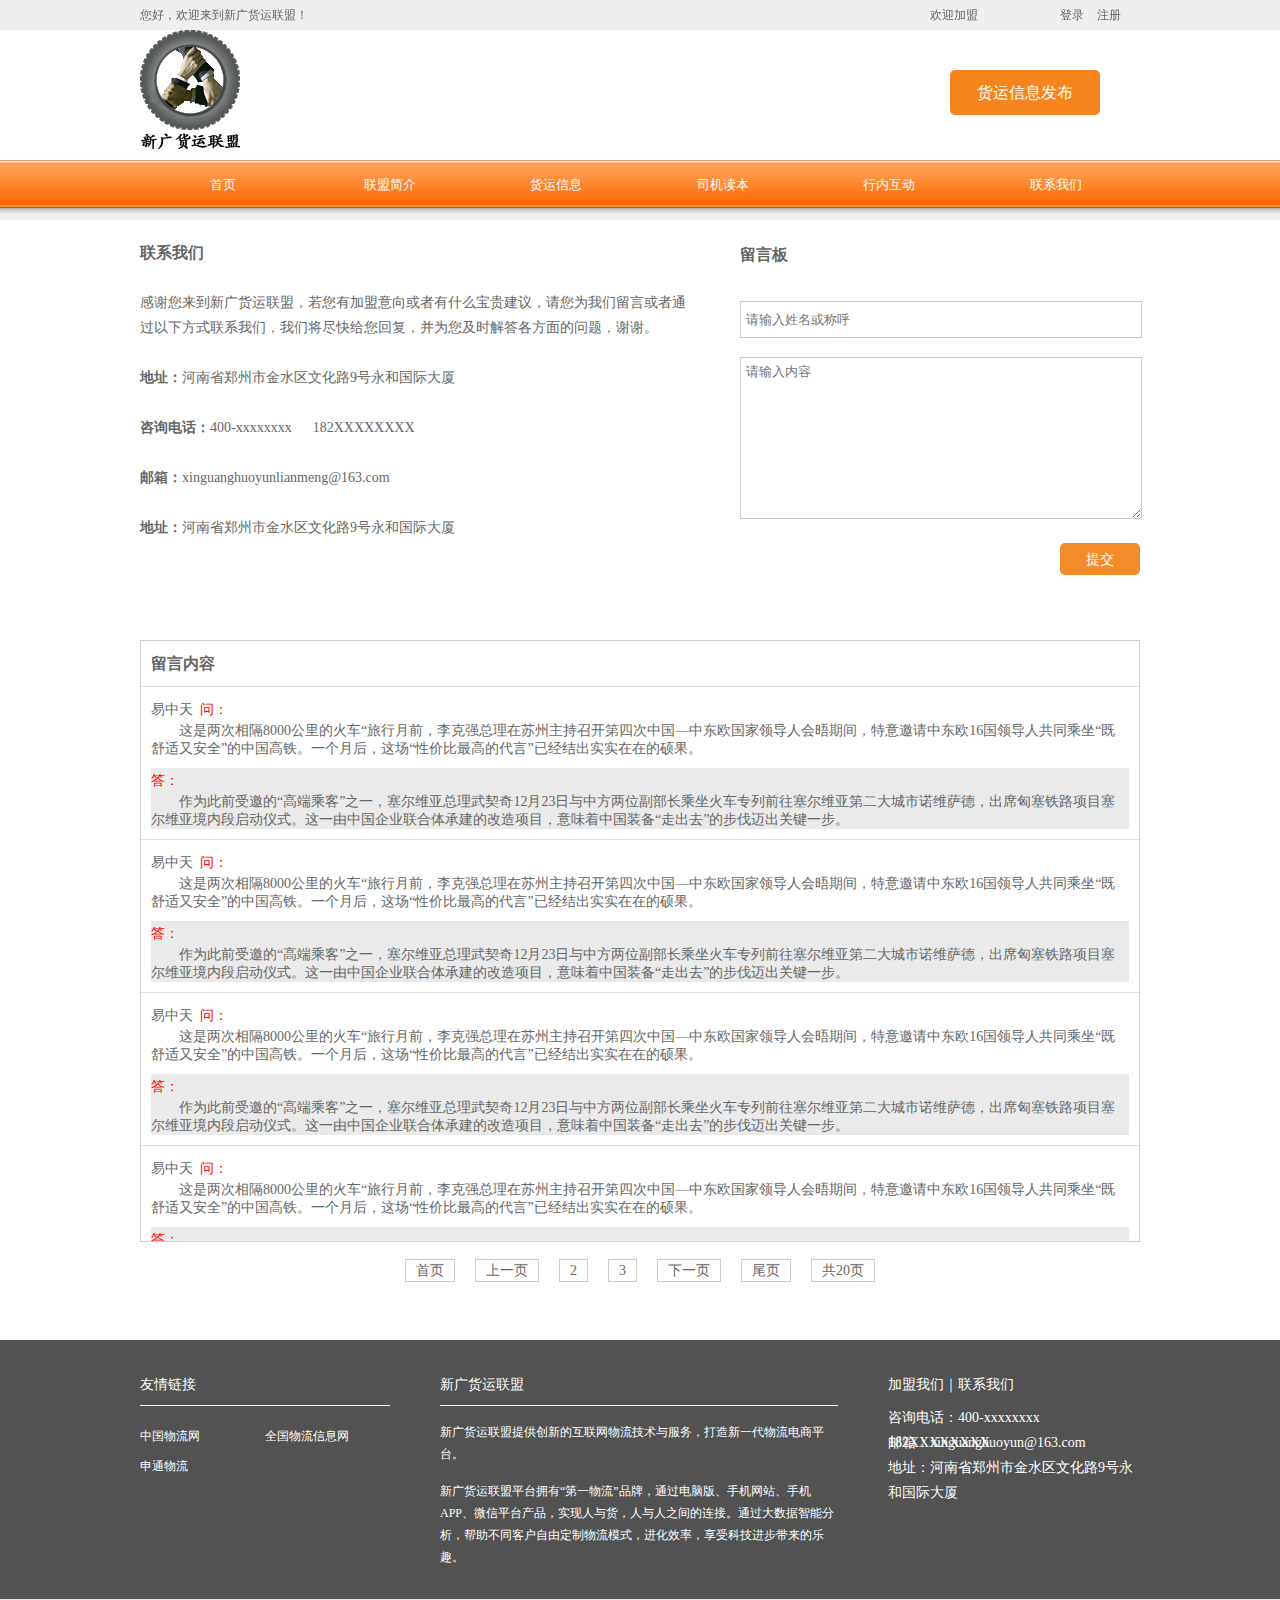
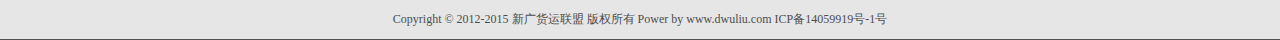
<file: src/main/webapp/contact us.html>
<!doctype html>
<html>
<head>
<meta charset="utf-8">
<title>新广货运联盟-联系我们</title>
<link rel="stylesheet" type="text/css" href="css/common.css">
<link rel="stylesheet" type="text/css" href="css/contact us.css">
<script src="js/jquery-1.8.3.min.js"></script>
<script src="js/main.js"></script>
<script type="text/javascript">
	$(document).ready(function() {
		$('#main_nav').allenMenu();
		$('#slide').allenSlide();
		//$('a[name=need_lightbox]').lightBox();
	});
</script>
<!--登录注册-开始-->
<script src="js/jquery.XYTipsWindow.min.2.8.js"></script>
<script type="text/javascript">
 $(document).ready(function() {
	$("#login").click(function(){
		$.XYTipsWindow({
			___title:"会员登录",
			___content:"iframe:login.html",
			___width:"480",
			___height:"180",
			___showbg:true,
			___drag:"___boxTitle"

		});
	});
	
	$("#reg").click(function(){
		$.XYTipsWindow({
			___title:"会员注册",
			___content:"iframe:reg.html",
			___width:"460",
			___height:"450",
			___showbg:true,
			___drag:"___boxTitle"
		});
	});
 })
</script>
<!--登录注册-结束-->

</head>
<body>
<!--top开始-->
<div class="top_box">
    <div class="top">
        <p class="top_left">您好，欢迎来到新广货运联盟！</p>
        <div class="top_right">
        	<a href="alliance%20profile.html">欢迎加盟</a>
            <!--登录-->
            <div class="box">
                <div class="demo">
                	<button style="display:none"><a href="#">su23c0e</a></button>
                    <button style="display:none">退出</button>
                    <button id="login">登录</button>
					<button id="reg">注册</button>
                </div>
            </div>          
        </div>	
    </div> 
</div>
<!--top结束--> 

<!--LOGO部分开始-->
<div class="small_box">
    <div class="small">
    <img src="images/logo.png" class="logo">
        <div class="small_right">
           <div class="info"><a href="freight%20information.html">货运信息发布</a></div>
        </div>
    </div>
</div>
<!--LOGO部分结束--> 

<!--nav导航开始-->
<div id="wrap">
	<div class="footer_tit" id="main_nav">
		<ul>
            <li><a href="index.html">首页</a></li>
            <li><a href="alliance%20profile.html">联盟简介</a></li>
            <li><a href="">货运信息</a>
                <ul>
                    <li><a href="freight%20details.html">货源信息</a></li>
                    <li><a href="freight%20details.html">车源信息</a></li>
                    <li><a href="freight%20map.html">货运地图</a></li>
                </ul>
            </li>
            <li><a href="">司机读本</a>
                <ul>
                    <li><a href="driving%20knowledge.html">驾驶常识</a></li>
                    <li><a href="driving%20knowledge.html">政策法规</a></li>
                    <li><a href="driving%20knowledge.html">卡车评估</a></li>
                    <li><a href="driving%20knowledge.html">修车指导</a></li>
                </ul>
            </li>
            <li><a href="">行内互动</a>
                <ul>
                    <li><a href="line%20interaction.html">驾照分数</a></li>
                    <li><a href="line%20interaction.html">车辆交易</a></li>
                    <li><a href="line%20interaction.html">招聘信息</a></li>
                </ul>
            </li>
            <li><a href="contact us.html">联系我们</a></li>
		</ul>		
	</div>
	<div class="clear"></div>
</div>	

<!--联系我们-开始-->
<div class="contact" style="margin-bottom:700px;">
	<div class="left">
    	<p><span class="contact-us">联系我们</span></p>
        <p style=" margin-bottom:50px;">感谢您来到新广货运联盟，若您有加盟意向或者有什么宝贵建议，请您为我们留言或者通过以下方式联系我们，我们将尽快给您回复，并为您及时解答各方面的问题，谢谢。</p>
        <p><span>地址：</span>河南省郑州市金水区文化路9号永和国际大厦</p>
        <p><span>咨询电话：</span>400-xxxxxxxx &nbsp;&nbsp;&nbsp;&nbsp; 182XXXXXXXX</p>
        <p><span>邮箱：</span>xinguanghuoyunlianmeng@163.com</p>
        <p><span>地址：</span>河南省郑州市金水区文化路9号永和国际大厦</p>
    </div>
    <div class="right">
    	<form method="post" action="">
        	<p style="font-size:16px; font-weight:bolder; margin:5px auto 25px;">留言板</span>
            <ul class="tab_div_ul">
                <li>
                    <div class="list_div">
                        <input name="cellphone" maxlength="11" type="text" placeholder="请输入姓名或称呼">
                    </div>
                </li>
                <li>
                    <div class="list_div">
                        <textarea rows="10" cols="40" placeholder="请输入内容"></textarea>
                    </div>
                </li>
                <li>
                    <input type="submit" id="tijiao" value="提交"/>
                </li>
            </ul>
        </form>
    </div>
	<div>
    	<ul class="liuyan">
        	<li><p><span class="contact-us">留言内容</span></p></li>
        	<li>
            	<div class="ask">
                	<p><span>易中天&nbsp;</span><span style=" color:red;">&nbsp;问：</span></p>
                    <div style="text-indent:2em;">这是两次相隔8000公里的火车“旅行月前，李克强总理在苏州主持召开第四次中国—中东欧国家领导人会晤期间，特意邀请中东欧16国领导人共同乘坐“既舒适又安全”的中国高铁。一个月后，这场“性价比最高的代言”已经结出实实在在的硕果。</div>
                </div>
                <div class="answer">
                	<p><span style="color:red;">答：</span></p>
                    <div style="text-indent:2em;">作为此前受邀的“高端乘客”之一，塞尔维亚总理武契奇12月23日与中方两位副部长乘坐火车专列前往塞尔维亚第二大城市诺维萨德，出席匈塞铁路项目塞尔维亚境内段启动仪式。这一由中国企业联合体承建的改造项目，意味着中国装备“走出去”的步伐迈出关键一步。</div>
                </div>
            </li>
            <li>
            	<div class="ask">
                	<p><span>易中天&nbsp;</span><span style=" color:red;">&nbsp;问：</span></p>
                    <div style="text-indent:2em;">这是两次相隔8000公里的火车“旅行月前，李克强总理在苏州主持召开第四次中国—中东欧国家领导人会晤期间，特意邀请中东欧16国领导人共同乘坐“既舒适又安全”的中国高铁。一个月后，这场“性价比最高的代言”已经结出实实在在的硕果。</div>
                </div>
                <div class="answer">
                	<p><span style="color:red;">答：</span></p>
                    <div style="text-indent:2em;">作为此前受邀的“高端乘客”之一，塞尔维亚总理武契奇12月23日与中方两位副部长乘坐火车专列前往塞尔维亚第二大城市诺维萨德，出席匈塞铁路项目塞尔维亚境内段启动仪式。这一由中国企业联合体承建的改造项目，意味着中国装备“走出去”的步伐迈出关键一步。</div>
                </div>
            </li>
            <li>
            	<div class="ask">
                	<p><span>易中天&nbsp;</span><span style=" color:red;">&nbsp;问：</span></p>
                    <div style="text-indent:2em;">这是两次相隔8000公里的火车“旅行月前，李克强总理在苏州主持召开第四次中国—中东欧国家领导人会晤期间，特意邀请中东欧16国领导人共同乘坐“既舒适又安全”的中国高铁。一个月后，这场“性价比最高的代言”已经结出实实在在的硕果。</div>
                </div>
                <div class="answer">
                	<p><span style="color:red;">答：</span></p>
                    <div style="text-indent:2em;">作为此前受邀的“高端乘客”之一，塞尔维亚总理武契奇12月23日与中方两位副部长乘坐火车专列前往塞尔维亚第二大城市诺维萨德，出席匈塞铁路项目塞尔维亚境内段启动仪式。这一由中国企业联合体承建的改造项目，意味着中国装备“走出去”的步伐迈出关键一步。</div>
                </div>
            </li>
            <li>
            	<div class="ask">
                	<p><span>易中天&nbsp;</span><span style=" color:red;">&nbsp;问：</span></p>
                    <div style="text-indent:2em;">这是两次相隔8000公里的火车“旅行月前，李克强总理在苏州主持召开第四次中国—中东欧国家领导人会晤期间，特意邀请中东欧16国领导人共同乘坐“既舒适又安全”的中国高铁。一个月后，这场“性价比最高的代言”已经结出实实在在的硕果。</div>
                </div>
                <div class="answer">
                	<p><span style="color:red;">答：</span></p>
                    <div style="text-indent:2em;">作为此前受邀的“高端乘客”之一，塞尔维亚总理武契奇12月23日与中方两位副部长乘坐火车专列前往塞尔维亚第二大城市诺维萨德，出席匈塞铁路项目塞尔维亚境内段启动仪式。这一由中国企业联合体承建的改造项目，意味着中国装备“走出去”的步伐迈出关键一步。</div>
                </div>
            </li>
            <li>
            	<div class="ask">
                	<p><span>易中天&nbsp;</span><span style=" color:red;">&nbsp;问：</span></p>
                    <div style="text-indent:2em;">这是两次相隔8000公里的火车“旅行月前，李克强总理在苏州主持召开第四次中国—中东欧国家领导人会晤期间，特意邀请中东欧16国领导人共同乘坐“既舒适又安全”的中国高铁。一个月后，这场“性价比最高的代言”已经结出实实在在的硕果。</div>
                </div>
                <div class="answer">
                	<p><span style="color:red;">答：</span></p>
                    <div style="text-indent:2em;">作为此前受邀的“高端乘客”之一，塞尔维亚总理武契奇12月23日与中方两位副部长乘坐火车专列前往塞尔维亚第二大城市诺维萨德，出席匈塞铁路项目塞尔维亚境内段启动仪式。这一由中国企业联合体承建的改造项目，意味着中国装备“走出去”的步伐迈出关键一步。</div>
                </div>
            </li>
        </ul>
        <div class="ye">
        	<span>首页</span><span>上一页</span><span>2</span><span>3</span><span>下一页</span><span>尾页</span><span>共20页</span>
        </div>
    </div>    
</div>
<!--联系我们-结束-->	

<!--尾部-开始-->
<div class="footer">
    <div class="footer_div">
        <div class="footer_left">
            <p class="footer_tit">友情链接</p>
            <ul>
                <li><a href="">中国物流网</a></li>
                <li><a href="">全国物流信息网</a></li>
                <li><a href="">申通物流</a></li>
            </ul>
        </div>
        <div class="footer_center">
            <p class="footer_tit">新广货运联盟</p>
            <p class="footer_p">新广货运联盟提供创新的互联网物流技术与服务，打造新一代物流电商平台。</p>
            <p class="footer_p">新广货运联盟平台拥有“第一物流”品牌，通过电脑版、手机网站、手机APP、微信平台产品，实现人与货，人与人之间的连接。通过大数据智能分析，帮助不同客户自由定制物流模式，进化效率，享受科技进步带来的乐趣。</p>
        </div>
        <div class="footer_right">
            <p><a href="alliance%20profile.html">加盟我们</a>｜<a href="contact us.html">联系我们</a></p>
            <div class="info">
                <p><span>咨询电话：</span>400-xxxxxxxx 182XXXXXXXX</p>
                <p><span>邮箱：</span>xinguanghuoyun@163.com</p>
                <p><span>地址：</span>河南省郑州市金水区文化路9号永和国际大厦</p>
            </div>
        </div>
        <div class="clear"></div>
    </div>
    <div class="footer_bottom">Copyright © 2012-2015 新广货运联盟 版权所有 Power by www.dwuliu.com   ICP备14059919号-1号 </div>
</div>
<!--尾部-结束--> 
</body>
</html>
</file>
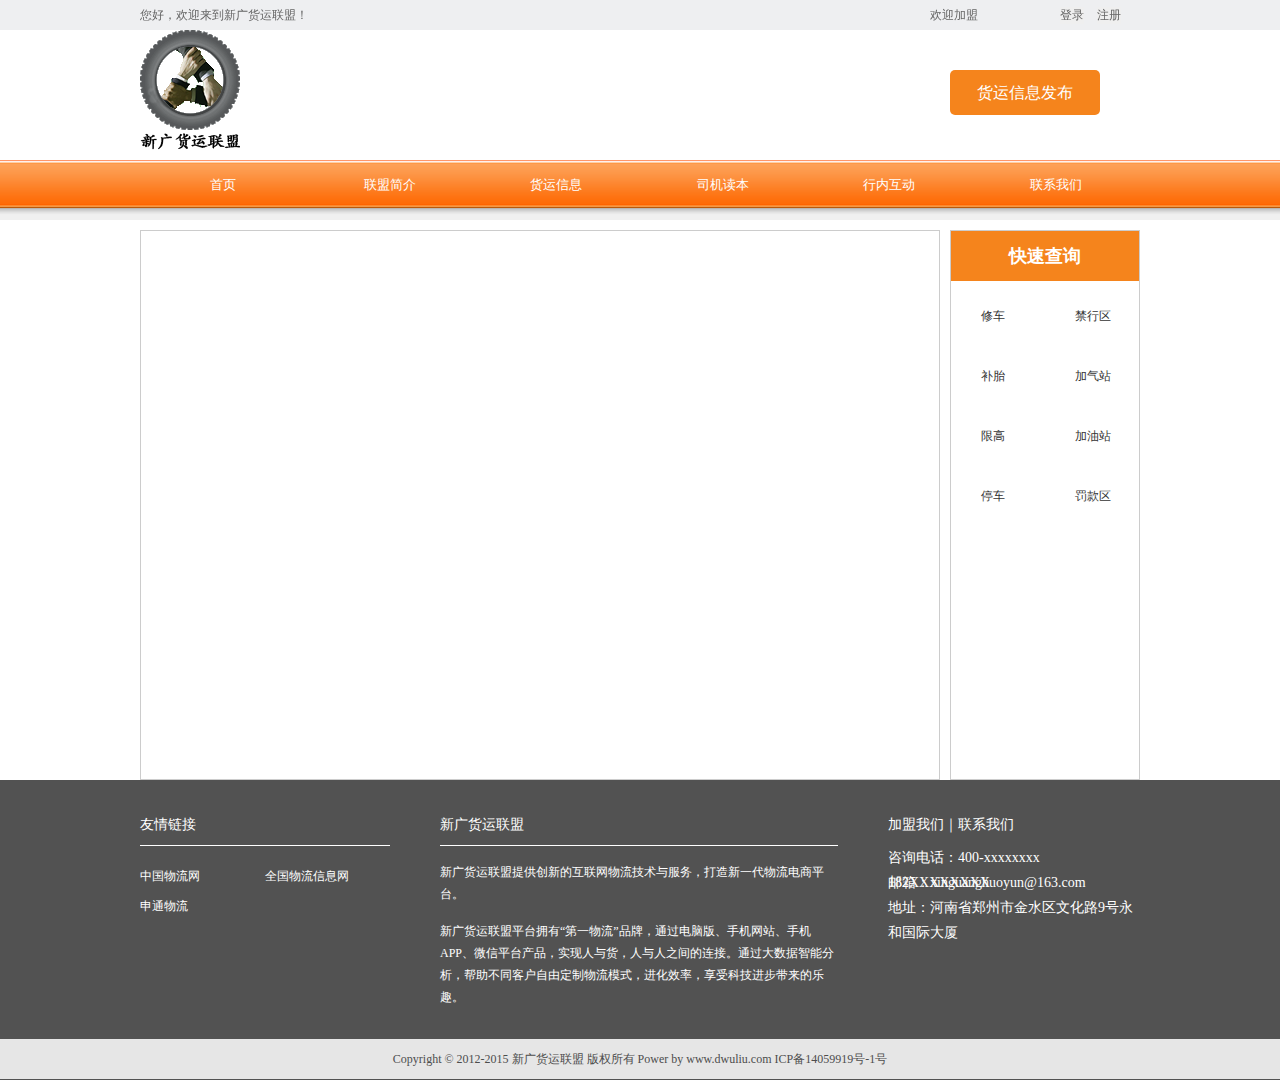
<file: src/main/webapp/freight map.html>
<!doctype html>
<html>
<head>
<meta charset="utf-8">
<title>新广货运联盟-货运地图</title>
<link rel="stylesheet" type="text/css" href="css/common.css">
<link rel="stylesheet" type="text/css" href="css/freight map.css">
<script src="js/jquery-1.8.3.min.js"></script>
<script src="js/main.js"></script>
<script type="text/javascript">
	$(document).ready(function() {
		$('#main_nav').allenMenu();
		$('#slide').allenSlide();
		//$('a[name=need_lightbox]').lightBox();
	});
</script>
<!--登录注册-开始-->
<script src="js/jquery.XYTipsWindow.min.2.8.js"></script>
<script type="text/javascript">
 $(document).ready(function() {
	$("#login").click(function(){
		$.XYTipsWindow({
			___title:"会员登录",
			___content:"iframe:login.html",
			___width:"480",
			___height:"180",
			___showbg:true,
			___drag:"___boxTitle"

		});
	});
	
	$("#reg").click(function(){
		$.XYTipsWindow({
			___title:"会员注册",
			___content:"iframe:reg.html",
			___width:"460",
			___height:"450",
			___showbg:true,
			___drag:"___boxTitle"
		});
	});
 })
</script>
<!--登录注册-结束-->
</head>
<body>
<!--top开始-->
<div class="top_box">
    <div class="top">
        <p class="top_left">您好，欢迎来到新广货运联盟！</p>
        <div class="top_right">
        	<a href="alliance%20profile.html">欢迎加盟</a>
            <!--登录-->
            <div class="box">
                <div class="demo">
                	<button style="display:none"><a href="#">su23c0e</a></button>
                    <button style="display:none">退出</button>
                    <button id="login">登录</button>
					<button id="reg">注册</button>
                </div>
            </div>          
        </div>	
    </div> 
</div>
<!--top结束--> 

<!--LOGO部分开始-->
<div class="small_box">
    <div class="small">
    <img src="images/logo.png" class="logo">
        <div class="small_right">
           <div class="info"><a href="freight%20information.html">货运信息发布</a></div>
        </div>
    </div>
</div>
<!--LOGO部分结束--> 

<!--nav导航开始-->
<div id="wrap">
	<div class="footer_tit" id="main_nav">
		<ul>
            <li><a href="index.html">首页</a></li>
            <li><a href="alliance%20profile.html">联盟简介</a></li>
            <li><a href="">货运信息</a>
                <ul>
                    <li><a href="freight%20details.html">货源信息</a></li>
                    <li><a href="freight%20details.html">车源信息</a></li>
                    <li><a href="freight map.html">货运地图</a></li>
                </ul>
            </li>
            <li><a href="">司机读本</a>
                <ul>
                    <li><a href="driving%20knowledge.html">驾驶常识</a></li>
                    <li><a href="driving%20knowledge.html">政策法规</a></li>
                    <li><a href="driving%20knowledge.html">卡车评估</a></li>
                    <li><a href="driving%20knowledge.html">修车指导</a></li>
                </ul>
            </li>
            <li><a href="">行内互动</a>
                <ul>
                    <li><a href="line%20interaction.html">驾照分数</a></li>
                    <li><a href="line%20interaction.html">车辆交易</a></li>
                    <li><a href="line%20interaction.html">招聘信息</a></li>
                </ul>
            </li>
            <li><a href="contact%20us.html">联系我们</a></li>
		</ul>		
	</div>
	<div class="clear"></div>
</div>

<!--地图-开始-->
<div class="c_area clearfix mt5">
    <form method="post" action="">
        <div class="c_area mt10 clearfix">
            <div id="dituContent"></div>
            <div id="query">
                <div class="chaxun">快速查询</div>
                <ul>
                    <li><a href="">修车</a></li>
                    <li><a href="">禁行区</a></li>
                    <li><a href="">补胎</a></li>
                    <li><a href="">加气站</a></li>
                    <li><a href="">限高</a></li>
                    <li><a href="">加油站</a></li>
                    <li><a href="">停车</a></li>
                    <li><a href="">罚款区</a></li>
                </ul>
            </div>
        </div>
    </form>
</div>
<!--地图-结束-->	

<!--尾部-开始-->
<div class="footer">
    <div class="footer_div">
        <div class="footer_left">
            <p class="footer_tit">友情链接</p>
            <ul>
                <li><a href="">中国物流网</a></li>
                <li><a href="">全国物流信息网</a></li>
                <li><a href="">申通物流</a></li>
            </ul>
        </div>
        <div class="footer_center">
            <p class="footer_tit">新广货运联盟</p>
            <p class="footer_p">新广货运联盟提供创新的互联网物流技术与服务，打造新一代物流电商平台。</p>
            <p class="footer_p">新广货运联盟平台拥有“第一物流”品牌，通过电脑版、手机网站、手机APP、微信平台产品，实现人与货，人与人之间的连接。通过大数据智能分析，帮助不同客户自由定制物流模式，进化效率，享受科技进步带来的乐趣。</p>
        </div>
        <div class="footer_right">
            <p><a href="alliance%20profile.html">加盟我们</a>｜<a href="contact%20us.html">联系我们</a></p>
            <div class="info">
                <p><span>咨询电话：</span>400-xxxxxxxx 182XXXXXXXX</p>
                <p><span>邮箱：</span>xinguanghuoyun@163.com</p>
                <p><span>地址：</span>河南省郑州市金水区文化路9号永和国际大厦</p>
            </div>
        </div>
        <div class="clear"></div>
    </div>
    <div class="footer_bottom">Copyright © 2012-2015 新广货运联盟 版权所有 Power by www.dwuliu.com   ICP备14059919号-1号 </div>
</div>
<!--尾部-结束--> 
</body>
</html>
</file>
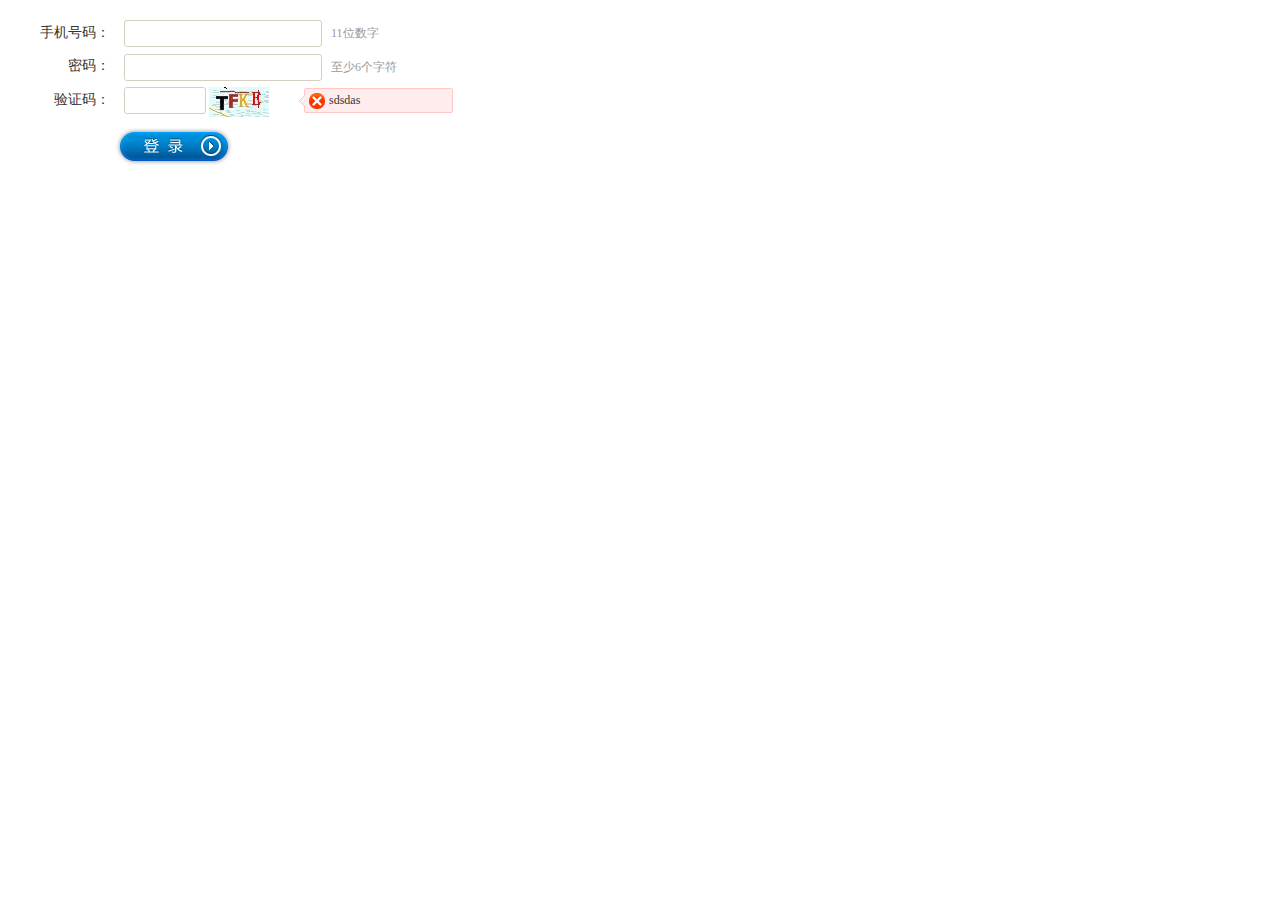
<file: src/main/webapp/login.html>
<!doctype html>
<html>
<head>
<meta charset="utf-8">
<title>登录</title>
<style type="text/css">
body, h1, h2, h3, h4, h5, h6, hr, p, blockquote, dl, dt, dd, ul, ol, li, pre, form, fieldset, legend, button, input, textarea, th, td {
	margin: 0;
	padding: 0
}
body, button, input, select, textarea {
	font: 12px/1.5 tahoma, arial, \5b8b\4f53, sans-serif;
	text-align: justify;
	text-justify: inter-ideograph;
	word-break: break-all;
	word-wrap: break-word
}
h1, h2, h3, h4, h5, h6 {
	font-size: 100%
}
address, cite, dfn, em, var, i, u {
	font-style: normal
}
code, kbd, pre, samp {
	font-family: courier new, courier, monospace
}
small {
	font-size: 12px
}
ul, ol {
	list-style: none
}
sup {
	vertical-align: text-top
}
sub {
	vertical-align: text-bottom
}
legend {
	color: #000
}
fieldset, img {
	border: 0
}
button, input, select, textarea {
	font-size: 100%;
	padding: 0;
	margin: 0
}
table {
	border-collapse: collapse;
	border-spacing: 0
}
caption, th {
	text-align: left
}
.ovh {
	overflow: hidden
}
.l {
	float: left
}
.r {
	float: right
}
.cur {
	cursor: pointer
}
.c_b {
	content: ".";
	display: block;
	height: 0;
	clear: both;
	visibility: hidden;
	zoom: 1;
	font-size: 0px;
	overflow: hidden;
	visibility: hidden
}
.c_b2 {
	clear: both
}
.dn {
	display: none
}
.dis {
	display: block
}
.b {
	font-weight: bold
}
body {
	behavior: url("css/hover_htc.htc");
	font-family: "Microsoft YaHei", 宋体;
	color: #333;
}
/*hover*/
/*会员注册*/
.login ul {
	padding-top: 10px;
	border-top: 1px solid #fff
}
.login ul a {
	color: #005cb1
}
.login .id input, .login .pw input, .in_id, .in_mo, .reg_input, .reg_input_pic {
	background-color: #FFF;
	border: 1px solid #d5cfc2;
	font-size: 14px;
	font-weight: bold;
	vertical-align: middle
}
.login .id input, .login .pw input {
	width: 170px;
	height: 30px;
	margin: 0 5px 5px 0;
	line-height: 30px;
	padding: 0 5px;
}
.login .id input:hover, .login .pw input:hover, .in_id:hover, .in_mo:hover, .reg_input:hover, .reg_input_pic:hover {
	border: 1px solid #005cb1;
	background-color: #F2FAFF;
}
.l_button, .r_button {
	background:url(images/login_button.png) no-repeat;
	width: 118px;
	height: 39px;
	border: none;
	cursor: pointer;
	display: block;
	float: left;
	text-indent: -9000px
}
.l_button {
	background-position: 0 -60px;
}
.r_button {
	background-position: -138px -60px;
	margin-right: 4px
}
.l_button:hover {
	background-position: 0 0;
}
.r_button:hover {
	background-position: -138px 0;
}
.f_reg_but {
	margin: 10px 0 0 115px
}
.reg {
	width: 460px;
	font-size: 14px;
	line-height: 25px;
	overflow: hidden;
}
.reg dl {
	padding-left: 10px;
	font-size: 14px;
}
.reg dl dt {
	margin-top: 15px
}
.reg dl dd {
	padding: 3px 0
}
.reg .title {
	width: 100px;
	display: inline-block;
	text-align: right;
	padding-right: 10px
}
.reg_input_pic {
	width: 80px;
}
.in_pic_s {
	margin-left: 83px
}
.reg .img {
	position: absolute
}
.onShow, .onFocus, .onError, .onCorrect, .onLoad {
	background: url(images/reg_bg.png) no-repeat 3000px 3000px;
	padding-left: 30px;
	font-size: 12px;
	height: 25px;
	width: 124px;
	display: inline-block;
	line-height: 25px;
	vertical-align: middle;
	overflow: hidden;
	margin-left: 6px
}
.onShow {
	color: #999;
	padding-left: 0px
}
.onFocus {
	background-position: 0px -30px;
	color: #333
}
.onError {
	background-position: 0px -60px;
	color: #333
}
.onCorrect {
	background-position: 0px 0;
	text-indent: -9000px
}
.onLoad {
	background-position: 0px 0
}
.reg_m {
	margin-left: 90px
}
.clew_txt {
	display: inline-block;
	padding: 7px 0 0 15px;
	font-size: 12px;
}
.id input, .pw input, .in_id, .in_mo, .reg_input, .reg_input_pic {
	_behavior: url(js/Round_htc.htc);
	-moz-border-radius: 3px;
	-webkit-border-radius: 3px;
	border-radius: 3px;
	height: 25px;
}
.user_button a, .pay_but {
	_behavior: url(js/Round_htc.htc);
	-moz-border-radius: 100px;
	-webkit-border-radius: 100px;
	border-radius: 100px;
}
#one1, #one2 {
	display: block;
	background-color: #e9eed8;
	padding: 5px 0;
	text-align: center;
	clear: both;
	cursor: pointer
}
#one2 {
	margin-top: 15px
}
#one1:hover, #one2:hover {
	background-color: #d4dfb0
}
#one1 span, #one2 span {
	color: #F00
}
</style>
<script src="js/jquery-1.8.3.min.js"></script>
<script src="js/formValidator_min.js"></script>
<script src="js/formValidatorRegex.js"></script>
<script>
$(document).ready(function(){
	$.formValidator.initConfig({formid:"form1",debug:false,submitonce:true,
		onerror:function(msg,obj,errorlist){
			//$.map(errorlist,function(msg1){alert(msg1)});
			alert(msg);
		}
	});
	$("#t_UserName").formValidator({onshow:"11位数字",onfocus:"11位数字",oncorrect:"通过"}).inputValidator({min:11,max:11,onerror:"输入有误"}).regexValidator({regexp:"username",datatype:"enum",onerror:"格式有误"});
	$("#iptNickName").formValidator({onshow:"至少4个字符",onfocus:"至少4个字符",oncorrect:"通过"}).inputValidator({min:4,empty:{leftempty:false,rightempty:false,emptyerror:"输入有误"},onerror:"输入有误"});
	$("#t_UserPass").formValidator({onshow:"至少6个字符",onfocus:"至少6个字符",oncorrect:"密码合法"}).inputValidator({min:6,empty:{leftempty:false,rightempty:false,emptyerror:"输入有误"},onerror:"输入有误"});
	$("#t_RePass").formValidator({onshow:"请再次输入密码",onfocus:"请再次输入密码",oncorrect:"密码一致"}).inputValidator({min:6,empty:{leftempty:false,rightempty:false,emptyerror:"输入有误"},onerror:"输入有误"}).compareValidator({desid:"t_UserPass",operateor:"=",onerror:"密码不一致"});	
	$("#iptName").formValidator({onshow:"至少4个字符",onfocus:"至少4个字符",oncorrect:"通过"}).inputValidator({min:4,empty:{leftempty:false,rightempty:false,emptyerror:"输入有误"},onerror:"输入有误"});
	$("#iptCard").formValidator({onshow:"15或18位的身份证",onfocus:"15或18位的身份证",oncorrect:"输入正确"}).functionValidator({fun:isCardID});
	$("#t_Email").formValidator({onshow:"6-100个字符",onfocus:"6-100个字符",oncorrect:"恭喜你,你输对了",defaultvalue:"@"}).inputValidator({min:6,max:100,onerror:"长度非法"}).regexValidator({regexp:"^([\\w-.]+)@(([[0-9]{1,3}.[0-9]{1,3}.[0-9]{1,3}.)|(([\\w-]+.)+))([a-zA-Z]{2,4}|[0-9]{1,3})(]?)$",onerror:"格式不正确"});
});

function test1(obj){
	if(obj.value=="全角字符当做1个长度"){
		$.formValidator.getInitConfig("1").wideword = false;
		obj.value = "全角字符当做2个长度";
	}
	else{
		$.formValidator.getInitConfig("1").wideword = true;
		obj.value = "全角字符当做1个长度";
	}
}
</script>

<!--<script>
	function(){
		var oButton=document.getElementById("button");
		oButton.onclick()=function(){
			body.style.behavior="../css/hover_htc.htc";	
		}	
	}
</script>-->

</head>
<body>
<!--登录开始-->
<div class="reg login">
    <form action="" method="post" name="form1" id="form1">
        <dl>
            <div style="height:17px; overflow:hidden"></div>
            <dd>
            	<span class="title">手机号码：</span>
            	<input class="reg_input" name="t_UserName" id="t_UserName" onblur="checkusername(this.value);" type="text" />
            	<span id="t_UserNameTip" class="onshow"></span>
            </dd>
            <dd>
            	<span class="title">密码：</span>
            	<input class="reg_input" onblur="return checkpasswd(this);" id="t_UserPass" name="t_UserPass" type="password"/>
            	<span id="t_UserPassTip" class="onshow"></span>
            </dd>
            <dd>
            	<span class="title">验证码：</span>
            	<input class="reg_input_pic" id="t_CheckCode" name="t_CheckCode" type="text" maxlength="4" />
            	<img class="img" src="images/eee.jpg" width="60" height="30" />
                <span id="t_CheckCodeTip" class="reg_m onError in_pic_s">sdsdas</span>
            </dd>
        </dl>
        <div class="f_reg_but">
            <input id="button" name="button" type="submit" placeholder="登录" class="l_button denglu"/>
        </div>
    </form>
</div>
<!--登录结束-->
</body>
</html>
</file>
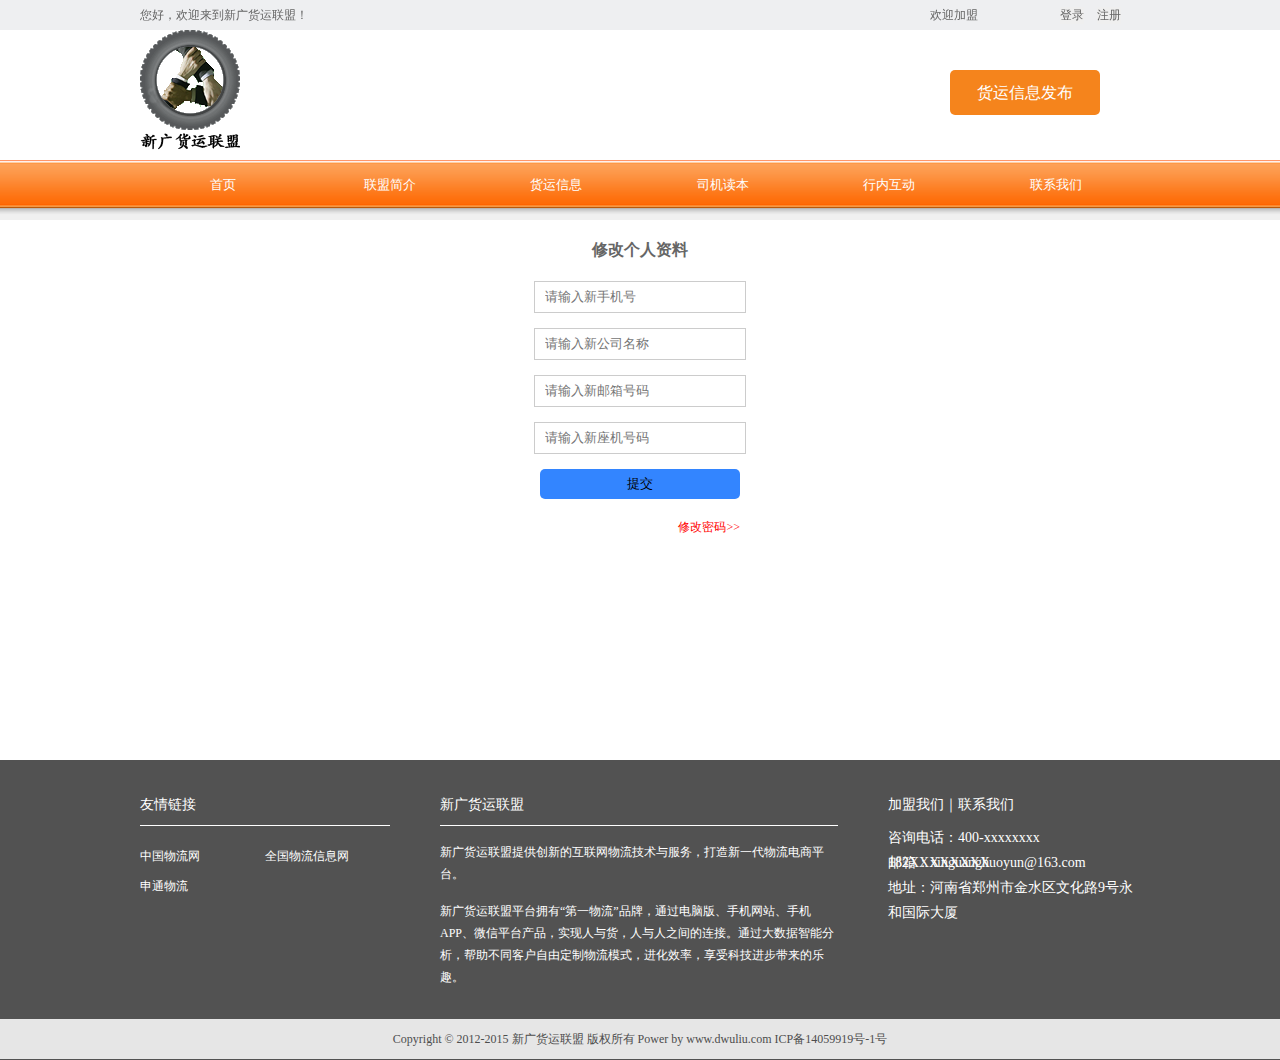
<file: src/main/webapp/modify data.html>
<!doctype html>
<html>
<head>
<meta charset="utf-8">
<title>新广货运联盟-修改个人资料</title>
<link rel="stylesheet" type="text/css" href="css/common.css">
<script src="js/jquery-1.8.3.min.js"></script>
<script src="js/main.js"></script>
<script type="text/javascript">
	$(document).ready(function() {
		$('#main_nav').allenMenu();
		$('#slide').allenSlide();
		//$('a[name=need_lightbox]').lightBox();
	});
</script>
<!--登录注册-开始-->
<script src="js/jquery.XYTipsWindow.min.2.8.js"></script>
<script type="text/javascript">
 $(document).ready(function() {
	$("#login").click(function(){
		$.XYTipsWindow({
			___title:"会员登录",
			___content:"iframe:login.html",
			___width:"480",
			___height:"180",
			___showbg:true,
			___drag:"___boxTitle"

		});
	});
	
	$("#reg").click(function(){
		$.XYTipsWindow({
			___title:"会员注册",
			___content:"iframe:reg.html",
			___width:"460",
			___height:"450",
			___showbg:true,
			___drag:"___boxTitle"
		});
	});
 })
</script>
<!--登录注册-结束-->
<style>
	.mod{ width:100%; margin:20px auto;}
	.modify{ width:400px; margin:20px auto; height:500px;}
	.modify input{ height:30px; line-height:30px; display:block; width:200px; margin:0 auto; padding-left:10px; border:1px solid #ccc;}
</style>
</head>
<body>
<!--top开始-->
<div class="top_box">
    <div class="top">
        <p class="top_left">您好，欢迎来到新广货运联盟！</p>
        <div class="top_right">
        	<a href="alliance%20profile.html">欢迎加盟</a>
            <!--登录-->
            <div class="box">
                <div class="demo">
                	<button style="display:none"><a href="#">su23c0e</a></button>
                    <button style="display:none">退出</button>
                    <button id="login">登录</button>
					<button id="reg">注册</button>
                </div>
            </div>          
        </div>	
    </div> 
</div>
<!--top结束--> 

<!--LOGO部分开始-->
<div class="small_box">
    <div class="small">
    <img src="images/logo.png" class="logo">
        <div class="small_right">
            <div class="info"><a href="freight%20information.html">货运信息发布</a></div>
        </div>
    </div>
</div>
<!--LOGO部分结束--> 

<!--nav导航开始-->
<div id="wrap">
	<div id="main_nav">
		<ul>
            <li><a href="#">首页</a></li>
            <li><a href="alliance%20profile.html">联盟简介</a></li>
            <li><a href="">货运信息</a>
                <ul>
                    <li><a href="freight%20details.html">货源信息</a></li>
                    <li><a href="freight%20details.html">车源信息</a></li>
                    <li><a href="freight%20map.html">货运地图</a></li>
                </ul>
            </li>
            <li><a href="">司机读本</a>
                <ul>
                    <li><a href="driving%20knowledge.html">驾驶常识</a></li>
                    <li><a href="driving%20knowledge.html">政策法规</a></li>
                    <li><a href="driving%20knowledge.html">卡车评估</a></li>
                    <li><a href="driving%20knowledge.html">修车指导</a></li>
                </ul>
            </li>
            <li><a href="">行内互动</a>
                <ul>
                    <li><a href="line%20interaction.html">驾驶员计分</a></li>
                    <li><a href="line%20interaction.html">卡车求购转让</a></li>
                    <li><a href="line%20interaction.html">招聘信息</a></li>
                </ul>
            </li>
            <li><a href="contact%20us.html">联系我们</a></li>
		</ul>		
	</div>
	<div class="clear"></div>
</div>	
<!--个人资料修改-开始-->
<div class="mod">
	<form method="post" action="" class="modify">
    	<p style="text-align:center; font-size:16px; font-weight:bold; margin:20px auto;">修改个人资料</p>
    	<label><input type="text" placeholder="请输入新手机号"></label><br>
        <label><input type="text" placeholder="请输入新公司名称"></label><br>
        <label><input type="text" placeholder="请输入新邮箱号码"></label><br>
        <label><input type="text" placeholder="请输入新座机号码"></label><br>
        <input type="submit" name="Submit" value="提交" style=" cursor:pointer; border-radius:5px; background:#3385FF; border:none; padding-left:0; text-align:center;"/>
        <a href="modify%20password.html" style=" float:right; margin-right:100px; margin-top:20px; color:red;">修改密码>></a>
    </form>
</div>
<!--个人资料修改-结束-->

<!--尾部-开始-->
<div class="footer">
    <div class="footer_div">
        <div class="footer_left">
            <p class="footer_tit">友情链接</p>
            <ul>
                <li><a href="">中国物流网</a></li>
                <li><a href="">全国物流信息网</a></li>
                <li><a href="">申通物流</a></li>
            </ul>
        </div>
        <div class="footer_center">
            <p class="footer_tit">新广货运联盟</p>
            <p class="footer_p">新广货运联盟提供创新的互联网物流技术与服务，打造新一代物流电商平台。</p>
            <p class="footer_p">新广货运联盟平台拥有“第一物流”品牌，通过电脑版、手机网站、手机APP、微信平台产品，实现人与货，人与人之间的连接。通过大数据智能分析，帮助不同客户自由定制物流模式，进化效率，享受科技进步带来的乐趣。</p>
        </div>
        <div class="footer_right">
            <p><a href="alliance%20profile.html">加盟我们</a>｜<a href="contact%20us.html">联系我们</a></p>
            <div class="info">
                <p><span>咨询电话：</span>400-xxxxxxxx 182XXXXXXXX</p>
                <p><span>邮箱：</span>xinguanghuoyun@163.com</p>
                <p><span>地址：</span>河南省郑州市金水区文化路9号永和国际大厦</p>
            </div>
        </div>
        <div class="clear"></div>
    </div>
    <div class="footer_bottom">Copyright © 2012-2015 新广货运联盟 版权所有 Power by www.dwuliu.com   ICP备14059919号-1号 </div>
</div>
<!--尾部-结束--> 
</body>
</html>
</file>
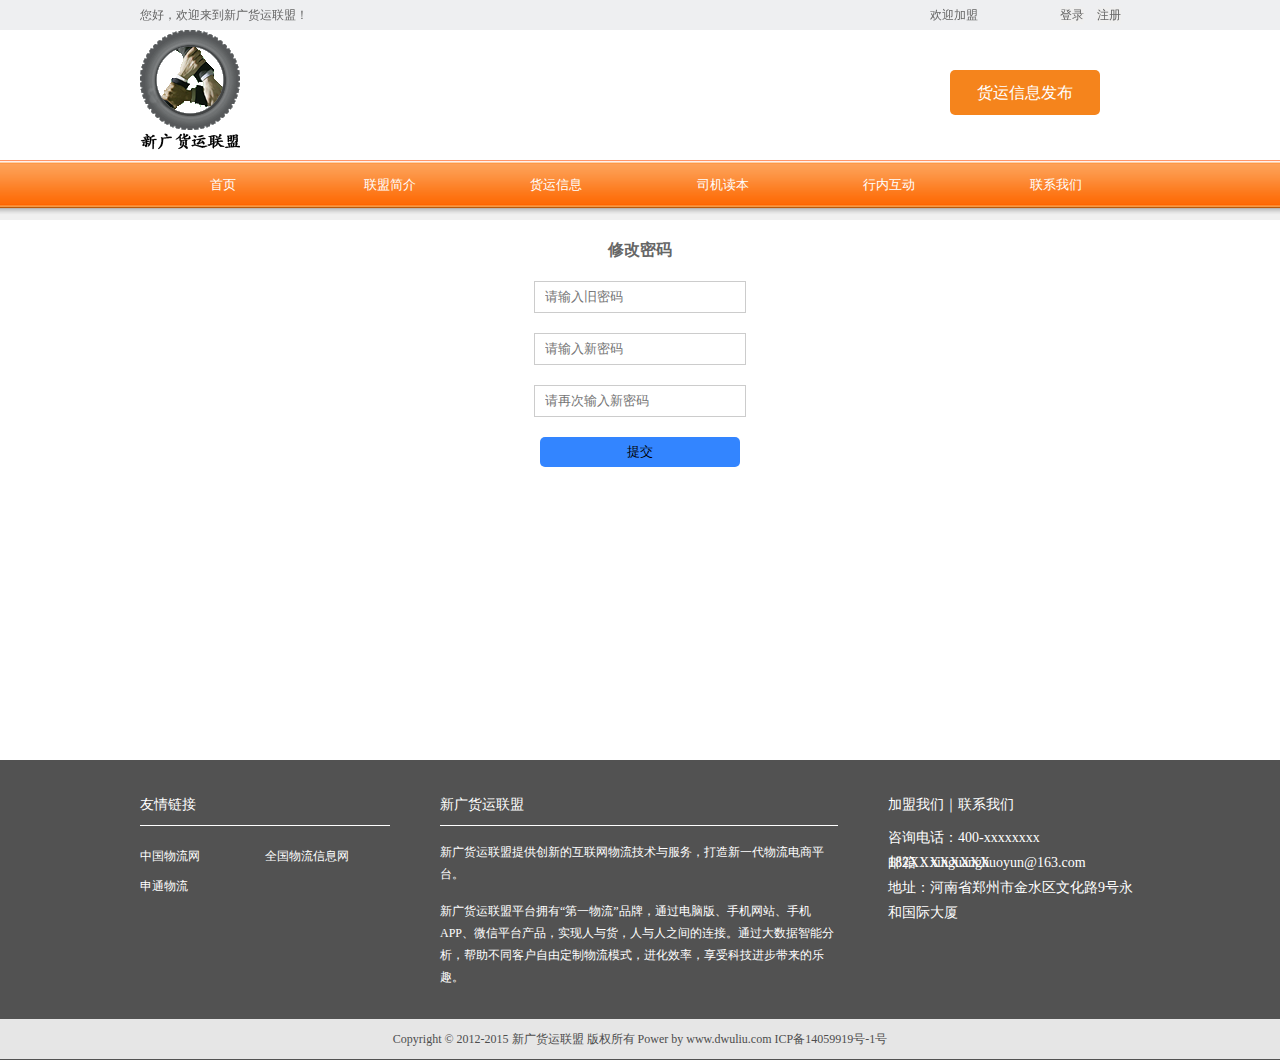
<file: src/main/webapp/modify password.html>
<!doctype html>
<html>
<head>
<meta charset="utf-8">
<title>新广货运联盟-修改密码</title>
<link rel="stylesheet" type="text/css" href="css/common.css">
<script src="js/jquery-1.8.3.min.js"></script>
<script src="js/main.js"></script>
<script type="text/javascript">
	$(document).ready(function() {
		$('#main_nav').allenMenu();
		$('#slide').allenSlide();
		//$('a[name=need_lightbox]').lightBox();
	});
</script>
<!--登录注册-开始-->
<script src="js/jquery.XYTipsWindow.min.2.8.js"></script>
<script type="text/javascript">
 $(document).ready(function(){
	$("#login").click(function(){
		$.XYTipsWindow({
			___title:"会员登录",
			___content:"iframe:login.html",
			___width:"480",
			___height:"180",
			___showbg:true,
			___drag:"___boxTitle"

		});
	});
	
	$("#reg").click(function(){
		$.XYTipsWindow({
			___title:"会员注册",
			___content:"iframe:reg.html",
			___width:"460",
			___height:"450",
			___showbg:true,
			___drag:"___boxTitle"
		});
	});
 })
</script>
<!--登录注册-结束-->
<style>
	.mod{ width:100%; margin:20px auto;}
	.modify{ width:1000px; margin:20px auto; height:500px;}
	.modify input{ height:30px; line-height:30px; display:block; width:200px; margin:20px auto; padding-left:10px; border:1px solid #ccc;}
</style>
</head>
<body>
<!--top开始-->
<div class="top_box">
    <div class="top">
        <p class="top_left">您好，欢迎来到新广货运联盟！</p>
        <div class="top_right">
        	<a href="alliance%20profile.html">欢迎加盟</a>
            <!--登录-->
            <div class="box">
                <div class="demo">
                	<button style="display:none"><a href="modify%20data.html">su23c0e</a></button>
                    <button style="display:none">退出</button>
                    <button id="login">登录</button>
					<button id="reg">注册</button>
                </div>
            </div>          
        </div>	
    </div> 
</div>
<!--top结束--> 

<!--LOGO部分开始-->
<div class="small_box">
    <div class="small">
    <img src="images/logo.png" class="logo">
        <div class="small_right">
            <div class="info"><a href="freight%20information.html">货运信息发布</a></div>
        </div>
    </div>
</div>
<!--LOGO部分结束--> 

<!--nav导航开始-->
<div id="wrap">
	<div id="main_nav">
		<ul>
            <li><a href="#">首页</a></li>
            <li><a href="alliance%20profile.html">联盟简介</a></li>
            <li><a href="">货运信息</a>
                <ul>
                    <li><a href="freight%20details.html">货源信息</a></li>
                    <li><a href="freight%20details.html">车源信息</a></li>
                    <li><a href="freight%20map.html">货运地图</a></li>
                </ul>
            </li>
            <li><a href="">司机读本</a>
                <ul>
                    <li><a href="driving%20knowledge.html">驾驶常识</a></li>
                    <li><a href="driving%20knowledge.html">政策法规</a></li>
                    <li><a href="driving%20knowledge.html">卡车评估</a></li>
                    <li><a href="driving%20knowledge.html">修车指导</a></li>
                </ul>
            </li>
            <li><a href="">行内互动</a>
                <ul>
                    <li><a href="line%20interaction.html">驾驶员计分</a></li>
                    <li><a href="line%20interaction.html">卡车求购转让</a></li>
                    <li><a href="line%20interaction.html">招聘信息</a></li>
                </ul>
            </li>
            <li><a href="contact%20us.html">联系我们</a></li>
		</ul>		
	</div>
	<div class="clear"></div>
</div>	
<!--密码修改-开始-->
<div class="mod">
	<form method="post" action="" class="modify">
    	<p style="text-align:center; font-size:16px; font-weight:bold;">修改密码</p>
    	<label><input type="text" placeholder="请输入旧密码"></label>
        <label><input type="text" placeholder="请输入新密码"></label>
        <label><input type="text" placeholder="请再次输入新密码"></label>
        <input type="submit" name="Submit" value="提交" style=" cursor:pointer; border-radius:5px; background:#3385FF; border:none; padding-left:0; text-align:center;"/>
    </form>
</div>
<!--密码修改-结束-->

<!--尾部-开始-->
<div class="footer">
    <div class="footer_div">
        <div class="footer_left">
            <p class="footer_tit">友情链接</p>
            <ul>
                <li><a href="">中国物流网</a></li>
                <li><a href="">全国物流信息网</a></li>
                <li><a href="">申通物流</a></li>
            </ul>
        </div>
        <div class="footer_center">
            <p class="footer_tit">新广货运联盟</p>
            <p class="footer_p">新广货运联盟提供创新的互联网物流技术与服务，打造新一代物流电商平台。</p>
            <p class="footer_p">新广货运联盟平台拥有“第一物流”品牌，通过电脑版、手机网站、手机APP、微信平台产品，实现人与货，人与人之间的连接。通过大数据智能分析，帮助不同客户自由定制物流模式，进化效率，享受科技进步带来的乐趣。</p>
        </div>
        <div class="footer_right">
            <p><a href="alliance%20profile.html">加盟我们</a>｜<a href="contact%20us.html">联系我们</a></p>
            <div class="info">
                <p><span>咨询电话：</span>400-xxxxxxxx 182XXXXXXXX</p>
                <p><span>邮箱：</span>xinguanghuoyun@163.com</p>
                <p><span>地址：</span>河南省郑州市金水区文化路9号永和国际大厦</p>
            </div>
        </div>
        <div class="clear"></div>
    </div>
    <div class="footer_bottom">Copyright © 2012-2015 新广货运联盟 版权所有 Power by www.dwuliu.com   ICP备14059919号-1号 </div>
</div>
<!--尾部-结束--> 
</body>
</html>
</file>
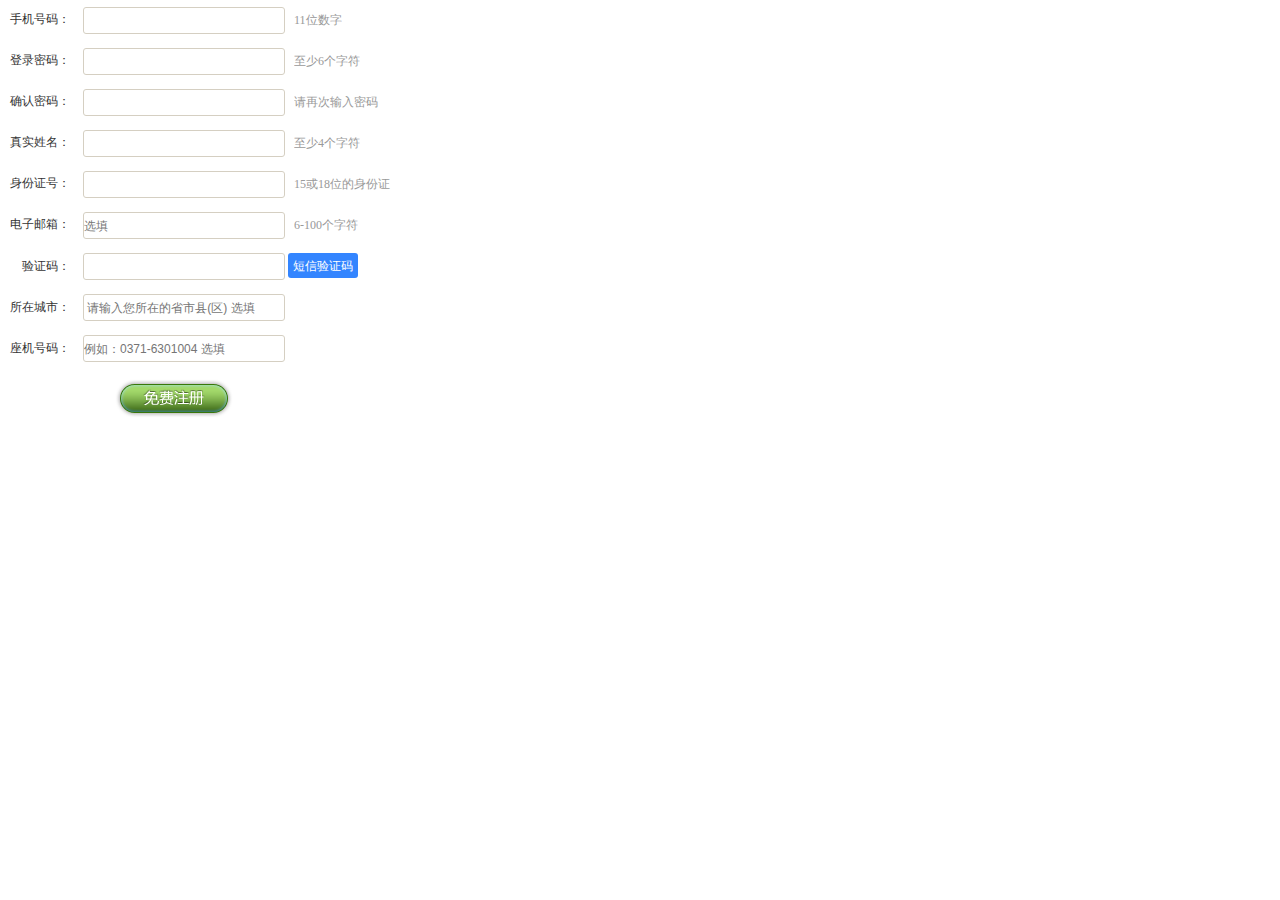
<file: src/main/webapp/reg.html>
<!doctype html>
<html>
<head>
<meta charset="utf-8">
<title>注册</title>
<style type="text/css">
body, h1, h2, h3, h4, h5, h6, hr, p, blockquote, dl, dt, dd, ul, ol, li, pre, form, fieldset, legend, button, input, textarea, th, td {
	margin: 0;
	padding: 0
}
body, button, input, select, textarea {
	font: 12px/1.5 tahoma, arial, \5b8b\4f53, sans-serif;
	text-align: justify;
	text-justify: inter-ideograph;
	word-break: break-all;
	word-wrap: break-word
}
h1, h2, h3, h4, h5, h6 {
	font-size: 100%
}
address, cite, dfn, em, var, i, u {
	font-style: normal;
}
code, kbd, pre, samp {
	font-family: courier new, courier, monospace
}
small {
	font-size: 12px
}
ul, ol {
	list-style: none
}
sup {
	vertical-align: text-top
}
sub {
	vertical-align: text-bottom
}
legend {
	color: #000;
}
fieldset, img {
	border: 0;
}
button, input, select, textarea {
	font-size: 100%;
	padding: 0;
	margin: 0
}
table {
	border-collapse: collapse;
	border-spacing: 0
}
caption, th {
	text-align: left
}
.ovh {
	overflow: hidden
}
.l {
	float: left
}
.r {
	float: right
}
.cur {
	cursor: pointer
}
.c_b {
	content: ".";
	display: block;
	height: 0;
	clear: both;
	visibility: hidden;
	zoom: 1;
	font-size: 0px;
	overflow: hidden;
	visibility: hidden
}
.c_b2 {
	clear: both
}
.dn {
	display: none
}
.dis {
	display: block
}
.b {
	font-weight: bold
}
body {
	behavior: url("css/hover_htc.htc");
	font-family: "Microsoft YaHei", 宋体;
	color: #333;
}
/*hover*/
/*会员注册*/
.login ul {/*background:url(../images/line.png) repeat-x;*/
	padding-top: 10px;
	border-top: 1px solid #fff
}
.login ul a {
	color: #005cb1
}
.login .id input, .login .pw input, .in_id, .in_mo, .reg_input, .reg_input_pic .area_input {
	background-color: #FFF;
	border: 1px solid #d5cfc2;
	font-size: 12px;
	vertical-align: middle
}
.login .id input, .login .pw input {
	width: 170px;
	height: 30px;
	margin: 0 5px 5px 0;
	line-height: 30px;
	padding: 0 5px;
}
.login .id input:hover, .login .pw input:hover, .in_id:hover, .in_mo:hover, .reg_input:hover, .reg_input_pic:hover .area_input:hover {
	border: 1px solid #005cb1;
	background-color: #F2FAFF;
}
.l_button, .r_button {
	background: url(images/login_button.png) no-repeat;
	width: 118px;
	height: 39px;
	border: none;
	cursor: pointer;
	display: block;
	float: left;
	text-indent: -9000px
}
.l_button {
	background-position: 0 -60px;
}
.r_button {
	background-position: -138px -60px;
	margin-right: 4px
}
.l_button:hover {
	background-position: 0 0;
}
.r_button:hover {
	background-position: -138px 0;
}
.f_reg_but {
	margin: 10px 0 0 115px
}
.reg {
	width: 460px;
	font-size: 12px;
	line-height: 25px;
	overflow: hidden;
}
.reg dl {
	padding-left: 10px;
	font-size: 12px;
}
.reg dl dt {
	margin-top: 15px
}
.reg dl dd {
	padding: 7px 0
}
.reg .title {
	width: 60px;
	display: inline-block;
	text-align: right;
	padding-right: 10px
}
.reg_input_pic {
	width: 80px;
}
.area_input {
	width: 100px;
	display: inline-block;
	text-align: right;
	padding-right: 10px
}
.in_pic_s {
	margin-left: 83px
}
.reg .img {
	position: absolute
}
.onShow, .onFocus, .onError, .onCorrect, .onLoad {
	background: url(images/reg_bg.png) no-repeat 3000px 3000px;
	padding-left: 30px;
	font-size: 12px;
	height: 25px;
	width: 124px;
	display: inline-block;
	line-height: 25px;
	vertical-align: middle;
	overflow: hidden;
	margin-left: 6px
}
.onShow {
	color: #999;
	padding-left: 0px
}
.onFocus {
	background-position: 0px -30px;
	color: #333
}
.onError {
	background-position: 0px -60px;
	color: #333
}
.onCorrect {
	background-position: 0px 0;
	text-indent: -9000px
}
.onLoad {
	background-position: 0px 0
}
.reg_m {
	margin-left: 90px
}
.id input, .pw input, .in_id, .in_mo, .reg_input, .reg_input_pic .area_input {
	_behavior: url(js/Round_htc.htc);
	-moz-border-radius: 3px;
	-webkit-border-radius: 3px;
	border-radius: 3px;
	height: 25px;
	width:200px;
}
.user_button a, .pay_but {
	_behavior: url(js/Round_htc.htc);
	-moz-border-radius: 100px;
	-webkit-border-radius: 100px;
	border-radius: 100px;
}
#one1, #one2 {
	display: block;
	background-color: #e9eed8;
	padding: 5px 0;
	text-align: center;
	clear: both;
	cursor: pointer;
}
#one2 {
	margin-top: 15px
}
#one1:hover, #one2:hover {
	background-color: #d4dfb0;
}
#one1 span, #one2 span {
	color: #F00;
}
</style>
<script src="js/jquery-1.8.3.min.js"></script>
<script src="js/formValidator_min.js" ></script>
<script src="js/formValidatorRegex.js"></script>
<script>
$(document).ready(function(){
	$.formValidator.initConfig({formid:"form1",debug:false,submitonce:true,
		onerror:function(msg,obj,errorlist){
			//$.map(errorlist,function(msg1){alert(msg1)});
			alert(msg);
		}
	});
	$("#t_UserName").formValidator({onshow:"11位数字",onfocus:"11位数字",oncorrect:"通过"}).inputValidator({min:11,max:11,onerror:"输入有误"}).regexValidator({regexp:"username",datatype:"enum",onerror:"格式有误"});
	$("#iptNickName").formValidator({onshow:"至少4个字符",onfocus:"至少4个字符",oncorrect:"通过"}).inputValidator({min:4,empty:{leftempty:false,rightempty:false,emptyerror:"输入有误"},onerror:"输入有误"});
	$("#t_UserPass").formValidator({onshow:"至少6个字符",onfocus:"至少6个字符",oncorrect:"密码合法"}).inputValidator({min:6,empty:{leftempty:false,rightempty:false,emptyerror:"输入有误"},onerror:"输入有误"});
	$("#t_RePass").formValidator({onshow:"请再次输入密码",onfocus:"请再次输入密码",oncorrect:"密码一致"}).inputValidator({min:6,empty:{leftempty:false,rightempty:false,emptyerror:"输入有误"},onerror:"输入有误"}).compareValidator({desid:"t_UserPass",operateor:"=",onerror:"密码不一致"});	
	$("#iptName").formValidator({onshow:"至少4个字符",onfocus:"至少4个字符",oncorrect:"通过"}).inputValidator({min:4,empty:{leftempty:false,rightempty:false,emptyerror:"输入有误"},onerror:"输入有误"});
	$("#iptCard").formValidator({onshow:"15或18位的身份证",onfocus:"15或18位的身份证",oncorrect:"输入正确"}).functionValidator({fun:isCardID});
	$("#t_Email").formValidator({onshow:"6-100个字符",onfocus:"6-100个字符",oncorrect:"恭喜你,你输对了"}).inputValidator({min:0,max:100,onerror:"长度非法"}).regexValidator({regexp:"^([\\w-.]+)@(([[0-9]{1,3}.[0-9]{1,3}.[0-9]{1,3}.)|(([\\w-]+.)+))([a-zA-Z]{2,4}|[0-9]{1,3})(]?)$",onerror:"格式不正确"});
});
	$("#t_Cellphone").formValidator({onshow:"区号加号码",onfocus:"区号加号码",oncorrect:"通过"}).inputValidator({min:11,max:12,onerror:"输入有误"}).regexValidator({regexp:"checkfixcellphone",datatype:"enum",onerror:"格式有误"});
	
function test1(obj){
	if(obj.value=="全角字符当做1个长度"){
		$.formValidator.getInitConfig("1").wideword = false;
		obj.value = "全角字符当做2个长度";
	}
	else{
		$.formValidator.getInitConfig("1").wideword = true;
		obj.value = "全角字符当做1个长度";
	}
}
</script>
</head>
<body>
<!--注册开始-->
<div class="reg">
    <form action="" method="post" name="form1" id="form1">
        <dl>
            <dd>
            	<span class="title">手机号码：</span>
            	<input class="reg_input" name="t_UserName" id="t_UserName" onblur="checkusername(this.value);" type="text" />
            	<span id="t_UserNameTip" class="onshow"></span>
            </dd>
            <dd>
            	<span class="title">登录密码：</span>
            	<input class="reg_input" onblur="return checkpasswd(this);" id="t_UserPass" name="t_UserPass" type="password"/>
            	<span id="t_UserPassTip" class="onshow"></span>
            </dd>
            <dd>
            	<span class="title">确认密码：</span>
            	<input onblur="checkdoublepassword();" class="reg_input" type="password" id="t_RePass" name="t_RePass"/>
            	<span id="t_RePassTip" class="onshow"></span>
            </dd>
            <dd>
            	<span class="title">真实姓名：</span>
            	<input name="iptName" id="iptName" class="reg_input" type="text" onblur="return isCnn(this)" />
            	<span id="iptNameTip" class="onshow"></span>
            </dd>
            <dd>
            	<span class="title">身份证号：</span>
            	<input class="reg_input" name='iptCard' type='text' id='iptCard' onblur="return checktheform();" />
            	<span id="iptCardTip" class="onshow"></span>
            </dd>
            <dd>
            	<span class="title">电子邮箱：</span>
            	<input class="reg_input" name="t_Email" type="text" id="t_Email"  placeholder="选填" />
            	<span id="t_EmailTip" class="onshow"></span>
            </dd>
            <dd>
            	<span class="title">验证码：</span>
            	<input class="reg_input_pic" id="t_CheckCode" name="t_CheckCode" type="text" maxlength="4" style="border-radius: 3px;height: 25px; width: 200px;background-color: #FFF;
border: 1px solid #D5CFC2;font-size: 12px;vertical-align: middle;"/>
            	<input type="button" value="短信验证码" style="border:none; background:#3385FF; border-radius:3px; height: 25px; width: 70px; text-align:center; color:#fff; cursor:pointer;">
            </dd>
            <dd> 
                <span class="title">所在城市：</span>
                <input class="reg_input" id="city" type="text" placeholder=" 请输入您所在的省市县(区) 选填">
            </dd>
            <dd>
            	<span class="title">座机号码：</span>
            	<input class="reg_input" id="city" type="text" placeholder="例如：0371-6301004 选填"/>
            	<span id="fix_CellphoneTip" class="onshow"></span>
            </dd>
        </dl>
        <div class="f_reg_but">
            <input id="button" name="button" type="submit" value="免费注册" class="r_button"/>
        </div>
    </form>
</div>
<!--注册结束-->
</body>
</html>
</file>
<file: src/main/webapp/css/common.css>
@charset "utf-8";
/* CSS Document */
* {
	padding: 0;
	margin: 0;
}
body {
	font-size: 12px;
	font-family: "宋体";
	color: #666;
}
li {
	list-style: none;
}
a {
	text-decoration: none;
	color: #333;
	cursor: pointer;
}
a:hover {
	text-decoration: none;
	color: red;
}
img {
	border: 0;
}
/*top开始*/
.top_box {
	width: 100%;
	height: 30px;
	background: #eeeff1;
	position: fixed;
	z-index: 10;
}
.top {
	width: 1000px;
	height: auto;
	margin: 0 auto;
	overflow: hidden;
}
.top_left {
	width: 200px;
	line-height: 30px;
	float: left;
	color: #666666;
}
.top_right {
	width: 330px;
	line-height: 30px;
	float: right;
	color: #666666;
}
.top_right a {
	color: #666666;
	float: left;
	margin-left: 120px;
	text-decoration: none;
}
.top_right a:hover {
	color: red;
}
.demo {
	width: 100%;
	margin: 0 auto;
	text-align: center;
}
.demo button {
	margin: 0 5px 20px;
	border: none;
	font-size: 12px;
	color: #666;
}
.box {
	width: 100px;
	float: right;
}
.demo button:hover {
	cursor: pointer;
	color: red;
}
/*登录注册-开始*/
.XYTipsWindow .boxLoading {
	position: absolute;
	display: block;
	width: 90px;
	height: 30px;
	line-height: 30px;
	margin-left: -45px;
	margin-top: -15px;
	left: 50%;
	top: 50%;
	color: #f00;
}
.XYTipsWindow .boxLoading {
	width: 28px;
	margin-left: -14px;
	background: url("../images/loading.gif") no-repeat;
	text-indent: -999em;
	text-align: center;
}
.XYTipsWindow .boxTitle, .XYTipsWindow .boxTitle span, .XYTipsWindow .boxTitle span.hover, .XYTipsWindow .loadinglayer, .XYTipsWindow .tipslayer, .XYTipsWindow .arrowLeft, .XYTipsWindow .colseBtn, .XYTipsWindow .boxError em, .XYTipsWindow .dialogBtn, .XYTipsWindow .dialogBtn.hover {
	background-image: url("../images/ico.png");
	background-repeat: no-repeat;
}
.XYTipsWindow .boxTitle {
	position: relative;
	border: 1px solid #A6C9E1;
	border-bottom: none;
	background-position: 0 0;
	background-repeat: repeat-x;
	height: 30px;
	line-height: 30px;
}
.XYTipsWindow .boxTitle h3 {
	float: left;
	font-weight: normal;
	color: #666;
	font-size: 14px;
	margin: 0;
	text-indent: 10px;
}
.XYTipsWindow .boxTitle span {
	position: absolute;
	width: 10px;
	background-position: -80px -40px;
	text-indent: -10em;
	right: 10px;
	top: 10px;
	height: 16px;
	overflow: hidden;
	cursor: pointer;
}
.XYTipsWindow .boxTitle span.hover {
	background-position: -90px -40px;
}
.XYTipsWindow .loadinglayer {
	line-height: 40px;
	background-position: 0 -100px!important;
}
.XYTipsWindow .tipslayer {
	line-height: 20px;
	text-align: left;
}
.XYTipsWindow .arrowLeft {
	position: absolute;
	width: 8px;
	height: 16px;
	background-position: -20px -170px;
	text-indent: -9999em;
	z-index: 20591;
	overflow: hidden;
}
.XYTipsWindow .colseBtn {
	position: absolute;
	top: 5px;
	right: 5px;
	width: 8px;
	height: 8px;
	background-position: -55px -170px;
	text-indent: -9999em;
	cursor: pointer;
	z-index: 20591;
	overflow: hidden;
}
.XYTipsWindow .boxError {
	position: absolute;
	left: 50%;
	top: 50%;
	margin-left: -60px;
	margin-top: -15px;
	width: 120px;
	height: 30px;
	line-height: 30px;
	color: #f00;
}
.XYTipsWindow .boxError em {
	float: left;
	width: 30px;
	height: 30px;
	background-position: -35px -140px;
}
.XYTipsWindow .dialogBtn {
	margin: 5px 5px 0 0;
	width: 80px;
	height: 35px;
	background-position: 0 -30px;
	border: none;
	color: #333;
}
.XYTipsWindow .dialogBtn.hover {
	background-position: 0 -65px;
}
.XYTipsWindow.shadow {
	box-shadow: 2px 2px 5px #C0BBB5;
	-moz-box-shadow: 2px 2px 5px #C0BBB5;
	-webkit-box-shadow: 2px 2px 5px #C0BBB5;
}
.XYTipsWindow .boxLoading {
	position: absolute;
	display: block;
	width: 90px;
	height: 30px;
	line-height: 30px;
	margin-left: -45px;
	margin-top: -15px;
	left: 50%;
	top: 50%;
	color: #f00;
}
.XYTipsWindow .boxLoading {
	width: 28px;
	margin-left: -14px;
	background: url("../images/loading.gif") no-repeat;
	text-indent: -999em;
	text-align: center;
}
.XYTipsWindow .boxTitle, .XYTipsWindow .boxTitle span, .XYTipsWindow .boxTitle span.hover, .XYTipsWindow .loadinglayer, .XYTipsWindow .tipslayer, .XYTipsWindow .arrowLeft, .XYTipsWindow .colseBtn, .XYTipsWindow .boxError em, .XYTipsWindow .dialogBtn, .XYTipsWindow .dialogBtn.hover {
	background-image: url("../images/ico.png");
	background-repeat: no-repeat;
}
.XYTipsWindow .boxTitle {
	position: relative;
	border: 1px solid #A6C9E1;
	border-bottom: none;
	background-position: 0 0;
	background-repeat: repeat-x;
	height: 30px;
	line-height: 30px;
}
.XYTipsWindow .boxTitle h3 {
	float: left;
	font-weight: normal;
	color: #666;
	font-size: 14px;
	margin: 0;
	text-indent: 10px;
}
.XYTipsWindow .boxTitle span {
	position: absolute;
	width: 10px;
	background-position: -80px -40px;
	text-indent: -10em;
	right: 10px;
	top: 10px;
	height: 16px;
	overflow: hidden;
	cursor: pointer;
}
.XYTipsWindow .boxTitle span.hover {
	background-position: -90px -40px;
}
.XYTipsWindow .loadinglayer {
	line-height: 40px;
	background-position: 0 -100px!important;
}
.XYTipsWindow .tipslayer {
	line-height: 20px;
	text-align: left;
}
.XYTipsWindow .arrowLeft {
	position: absolute;
	width: 8px;
	height: 16px;
	background-position: -20px -170px;
	text-indent: -9999em;
	z-index: 20591;
	overflow: hidden;
}
.XYTipsWindow .colseBtn {
	position: absolute;
	top: 5px;
	right: 5px;
	width: 8px;
	height: 8px;
	background-position: -55px -170px;
	text-indent: -9999em;
	cursor: pointer;
	z-index: 20591;
	overflow: hidden;
}
.XYTipsWindow .boxError {
	position: absolute;
	left: 50%;
	top: 50%;
	margin-left: -60px;
	margin-top: -15px;
	width: 120px;
	height: 30px;
	line-height: 30px;
	color: #f00;
}
.XYTipsWindow .boxError em {
	float: left;
	width: 30px;
	height: 30px;
	background-position: -35px -140px;
}
.XYTipsWindow .dialogBtn {
	margin: 5px 5px 0 0;
	width: 80px;
	height: 35px;
	background-position: 0 -30px;
	border: none;
	color: #333;
}
.XYTipsWindow .dialogBtn.hover {
	background-position: 0 -65px;
}
.XYTipsWindow.shadow {
	box-shadow: 2px 2px 5px #C0BBB5;
	-moz-box-shadow: 2px 2px 5px #C0BBB5;
	-webkit-box-shadow: 2px 2px 5px #C0BBB5;
}
/*登录注册-结束*/

/*logo部分*/
.small_box {
	width: 100%;
	height: 120px;
	background: #fff;
	padding-top: 30px;
}
.small {
	width: 1000px;
	height: auto;
	margin: 0 auto;
}
.logo {
	width: 100px;
	height: 120px;
	float: left;
}
.small_right {
	float: left;
	width: 760px;
	height: 120px;
	margin-left: 140px;
}
.info a {
	float: right;
	width: 150px;
	height: 45px;
	background: #F5841C;
	border-radius: 5px;
	margin-top: 40px;
	color: #fff;
	line-height: 45px;
	font-size: 16px;
	font-family: "微软雅黑";
	margin-right: 40px;
	text-decoration: none;
	text-align: center;
}
.info a:hover {
	background: #D36A0A;
}
.info input:focus {
	border: none;
}
/*导航-开始*/
#wrap {
	margin: 10px auto 0;
	width: 100%;
	height: 60px;
	background: url(../images/nav_bg.png) repeat-x top left;
}
#main_nav ul {
	font-size: 13px;
	list-style: none;
}
#main_nav {
	height: 60px;
	overflow: visible;
	margin: 0 auto;
	width: 1000px;
}
#main_nav li {
	float: left;
	position: relative;
	z-index: 5;
}
#main_nav li a {
	color: #fff;
	display: block;
	width: 166.5px;
	height: 45px;
	text-decoration: none;
	line-height: 45px;
	text-align: center;
	margin-top: 2px;
}
#main_nav li ul li a {
	font-size: 12px;
	width: 164.5px;
	height: 40px;
	line-height: 40px;
	margin: 0px;
}
#main_nav li ul li a:hover, #main_nav li.focus ul li a:hover {
	background: #fe7210;
}
#main_nav li.focus a, #main_nav li a:hover {
	background: url(../images/nav_over.png) no-repeat top left;
}
#main_nav li.focus ul li a {
	background: none;
}
#main_nav li ul {
	position: absolute;
	top: 46px;
	left: 0px;
	background: #fd9342;
	border-color: #de813b;
	border-style: none solid solid;
	border-width: medium 1px 1px;
	display: none;
}
#main_nav li ul li {
	float: none;
}
/*导航-结束*

/*尾部-开始*/
.footer {
	width: 100%;
	height: 300px;
	margin: 0 auto;
	color: #fff;
	font-size: 14px;
	background: #525252;
	clear: both;
}
.footer_div {
	width: 1000px;
	margin: 0 auto;
	padding: 25px 0;
}
.footer_tit {
	line-height: 40px;
	border-bottom: 1px solid #fff;
}
.footer_left {
	float: left;
	width: 250px;
}
.footer_left ul {
	margin-top: 15px;
}
.footer_left ul li {
	height: 30px;
	width: 125px;
	float: left;
	text-align: left;
	font-size: 12px;
	line-height: 30px;
}
.clear {
	clear: both;
}
.footer_left ul li span {
	display: block;
}
.footer_left ul li a {
	color: #fff;
}
.footer_center {
	float: left;
	width: 398px;
	margin: 0 50px;
}
.footer_p {
	line-height: 22px;
	margin-top: 15px;
	margin-bottom: 6px;
	font-size: 12px;
}
.footer_right {
	float: left;
	width: 252px;
}
.footer_right p {
	color: #fff;
	font-size: 14px;
	line-height: 40px;
	text-align: left;
}
.footer_right p a {
	color: #fff;
}
.footer_right .info p {
	height: 25px;
	line-height: 25px;
	margin-bottom: 0;
}
.footer_bottom {
	color: #4d4d4d;
	font-size: 12px;
	line-height: 40px;
	text-align: center;
	background: #e6e6e6;
	clear: both;
}
/*尾部-结束*/
</file>
<file: src/main/webapp/css/contact us.css>
@charset "utf-8";
/* CSS Document */

/*联系我们-开始*/
.contact {
	width: 1000px;
	height: 400px;
	margin: 20px auto;
	font-size: 14px;
}
.contact .liuyan{ width:998px; border:1px solid #CCC; height:600px; margin:20px 0; overflow:hidden;}
.contact .liuyan li{ border-bottom:1px solid #ddd;}
.contact .liuyan li{ padding:10px;}
.contact .liuyan p{ height:25px; line-height:25px;}
.answer{ margin-top:20px; background:#eaeaea; margin-top:10px;}
.ye{ text-align:center; margin-bottom:40px;}
.ye span{ width:50px; border:1px solid #ccc; margin:0 10px; padding:3px 10px; cursor:pointer;}
.contact .left {
	float: left;
	width: 550px;
	height: 400px;
}
.left p {
	height: 25px;
	line-height: 25px;
	margin-bottom: 25px;
}
.contact-us {
	font-size: 16px;
	font-weight: bolder;
}
.left p span {
	font-weight: bold;
}
.contact .right {
	float: right;
	width: 400px;
	height: 400px;
}
.tab_div_ul>li {
	height: 56px;
}
textarea {
	border: 1px solid #CCC;
	padding: 5px;
	width: 390px;
}
.tab_div_ul .list_div {
	float: left;
	padding-top: 10px;
	margin-right: 20px;
}
.tab_div_ul input {
	border: 1px solid #ccc;
	height: 35px;
	line-height: 35px;
	width: 390px;
	padding: 0 5px;
	color: #000;
	outline: none;
}
#tijiao {
	width: 80px;
	margin-top: 20px;
	float: right;
	background: #F48B2B;
	height: 32px;
	line-height: 32px;
	font-size: 14px;
	text-align: center;
	color: #FFF;
	border-radius: 5px;
	border: none;
	cursor: pointer;
}
#tijiao:hover {
	background: #D36A0A;
}
/*联系我们-结束*/
</file>
<file: src/main/webapp/css/freight map.css>
@charset "utf-8";
/* CSS Document */

/*地图-开始*/
.c_area {
	width: 1000px;
	margin: 0 auto
}
.clearfix, .br_skyBlue, .r_wrap {
	zoom: 1
}
.mt5 {
	margin-top: 5px!important
}
.mt10 {
	margin-top: 10px!important
}
.fl {
	float: left
}
#nav {
	height: 28px;
	background: #F7F7F7;
	border: 1px solid #D8D9D9;
	margin: 0 auto;
	width: 988px;
	padding: 0 5px;
	color: #666;
	line-height: 28px;
}
#dituContent {
	width: 798px;
	height: 548px;
	border: #ccc solid 1px;
	float: left;
}
.iw_poi_title {
	color: #CC5522;
	font-size: 14px;
	font-weight: bold;
	overflow: hidden;
	padding-right: 13px;
	white-space: nowrap
}
.iw_poi_content {
	font: 12px arial, sans-serif;
	overflow: visible;
	padding-top: 4px;
	white-space: -moz-pre-wrap;
	word-wrap: break-word
}
#query {
	width: 188px;
	height: 548px;
	float: right;
	border: 1px solid #ccc;
}
#query .chaxun {
	width: 188px;
	height: 50px;
	background: #F5841C;
	color: #fff;
	font-weight: bold;
	line-height: 50px;
	text-align: center;
	font-size: 18px;
}
#query ul li {
	width: 64px;
	height: 40px;
	line-height: 30px;
	float: left;
	padding-left: 30px;
	margin-top: 20px;
}
/*地图-结束*/
</file>
